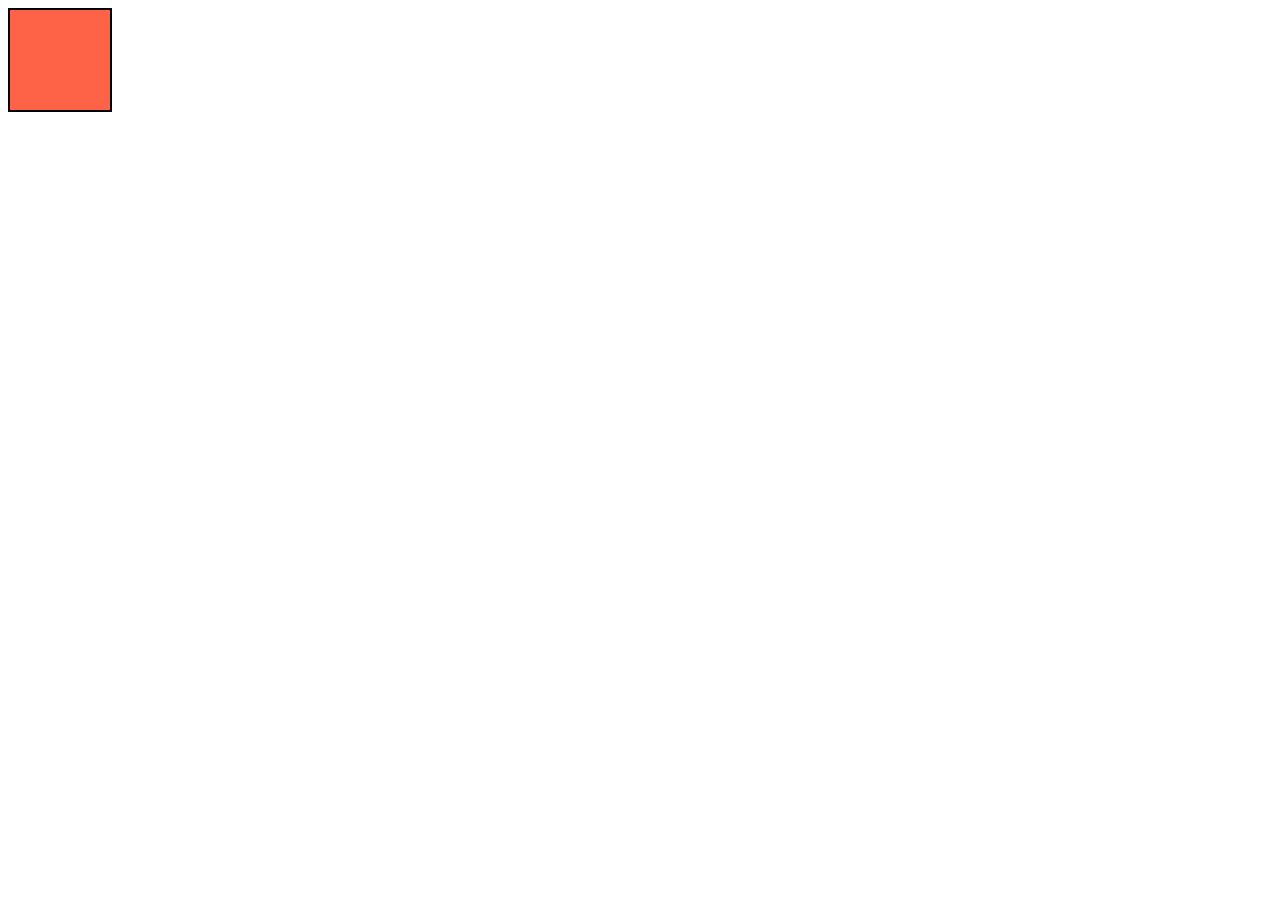
<file: HTML+CSS/Animation/index.htm>
<!DOCTYPE html>
<html lang="en">
<head>
    <meta charset="UTF-8">
    <meta name="viewport" content="width=device-width, initial-scale=1.0">
    <title>Document</title>
    <link rel="stylesheet" href="style.css">
</head>
<body>
    <div class="box"></div>
</body>
</html>
</file>
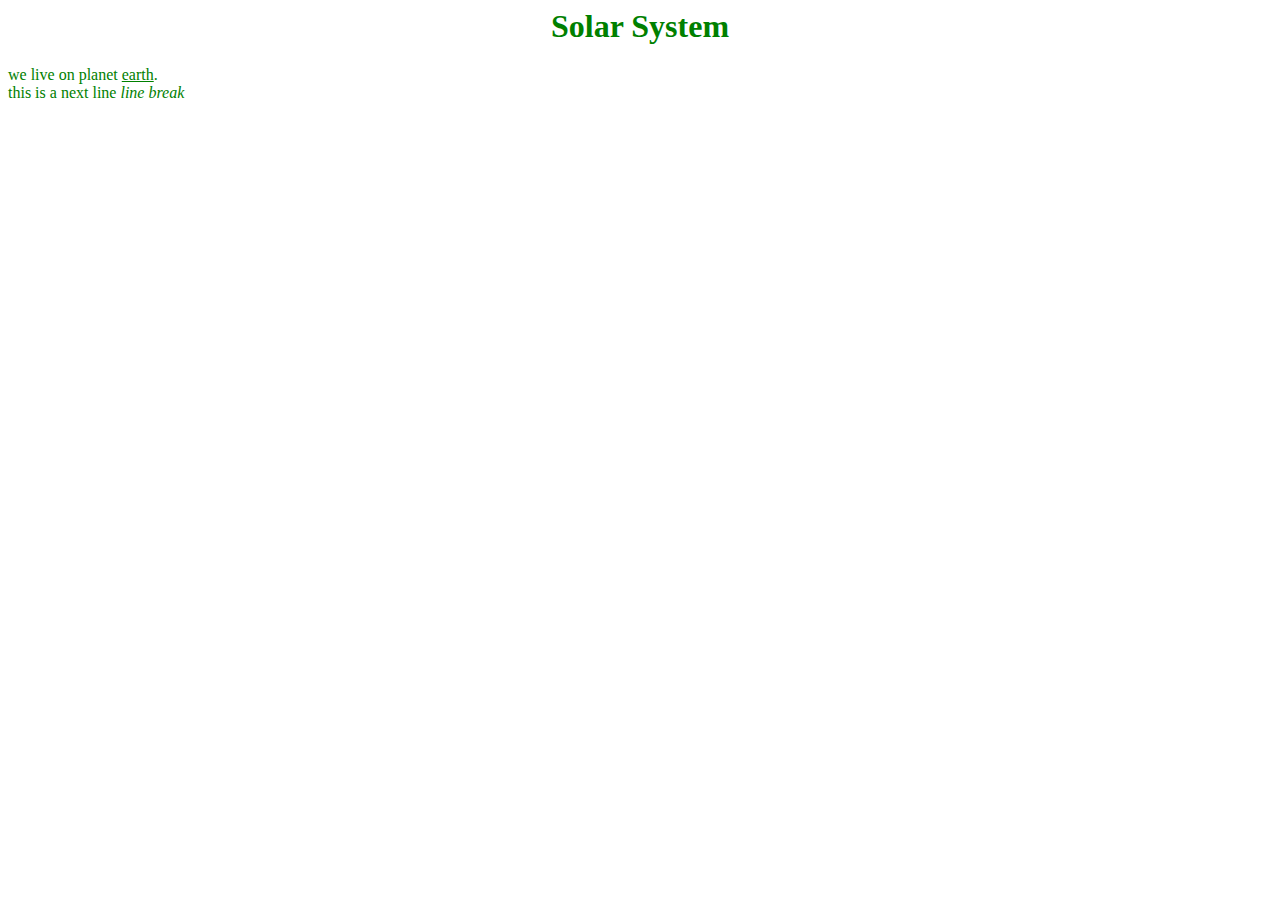
<file: Basic/<b> <i> <u> <br> tags.html>
<html>
  <head>
    <title> First Web Page </title>
  </head>
  <body text = "green">
    <h1> <center> Solar System </center> </h1>
    <p>we live on planet <u> earth</u>.<br>this is a next line <i>line break
      </body>
    </html>
</file>
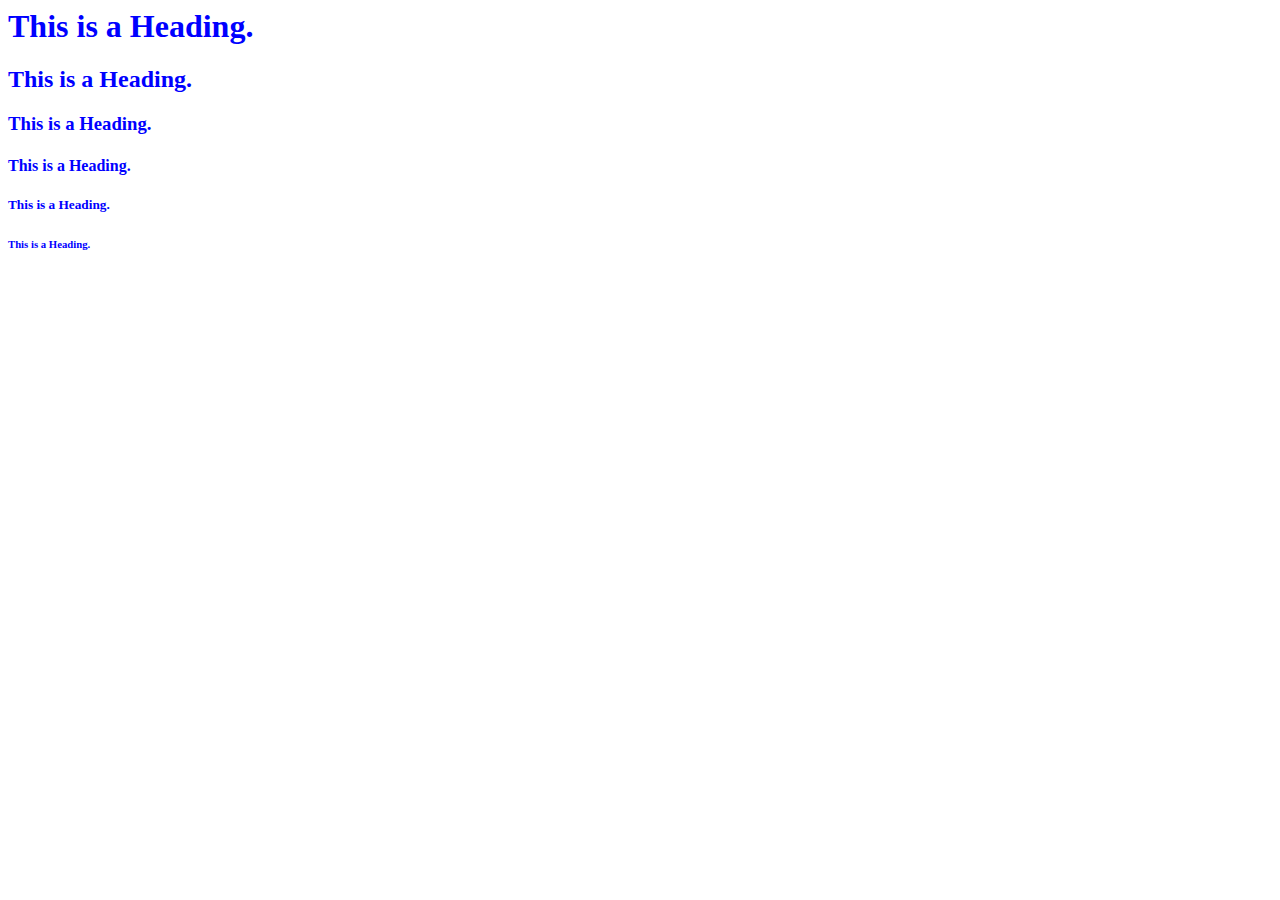
<file: Basic/Heading Tags.html>
<html>
  <head></head>
            <body text = "blue">
                <h1> This is a Heading. </h1>
                <h2> This is a Heading. </h2>
                <h3> This is a Heading. </h3>
                <h4> This is a Heading. </h4>
                <h5> This is a Heading. </h5>
                <h6> This is a Heading. </h6>
          </body>
</html>
</file>
<file: HTML+CSS/Animation/style.css>
.box{
    height: 100px; 
    width: 100px;
    background-color:tomato ;
    border: 2px solid ;
}

.box:hover{
    /* height: 100vh; */
    animation: increase_height ;
    animation-duration: 2s;
    /* animation-delay: 2s; */

    /* animation-timing-function: ease-in; */
    /* animation-timing-function: ease-out; */
    /* animation-timing-function: ease-in-out; */
    animation-iteration-count:2;

    /* animation-direction: normal; */
    /* animation-direction: alternate; */
    /* animation-direction: alternate-reverse; */

    /* animation-fill-mode: forwards; */
    /* animation-fill-mode: backwards; */

    /* animation-play-state: paused; */
    /* animation-play-state: running; */    

}

@keyframes increase_height {
    /* from{
        height: 100px;
    }
    to{
        height: 800px;
        background-color:darkviolet;
    }
    to{
        height: 600px;
        background-color: cyan;
    } */

    0%{
        height: 100px;
    }
    50%{
        height: 800px;
        background-color: darkviolet;
    }
    100%{
        height: 500px;
        background-color: cyan;
    }
}
</file>
